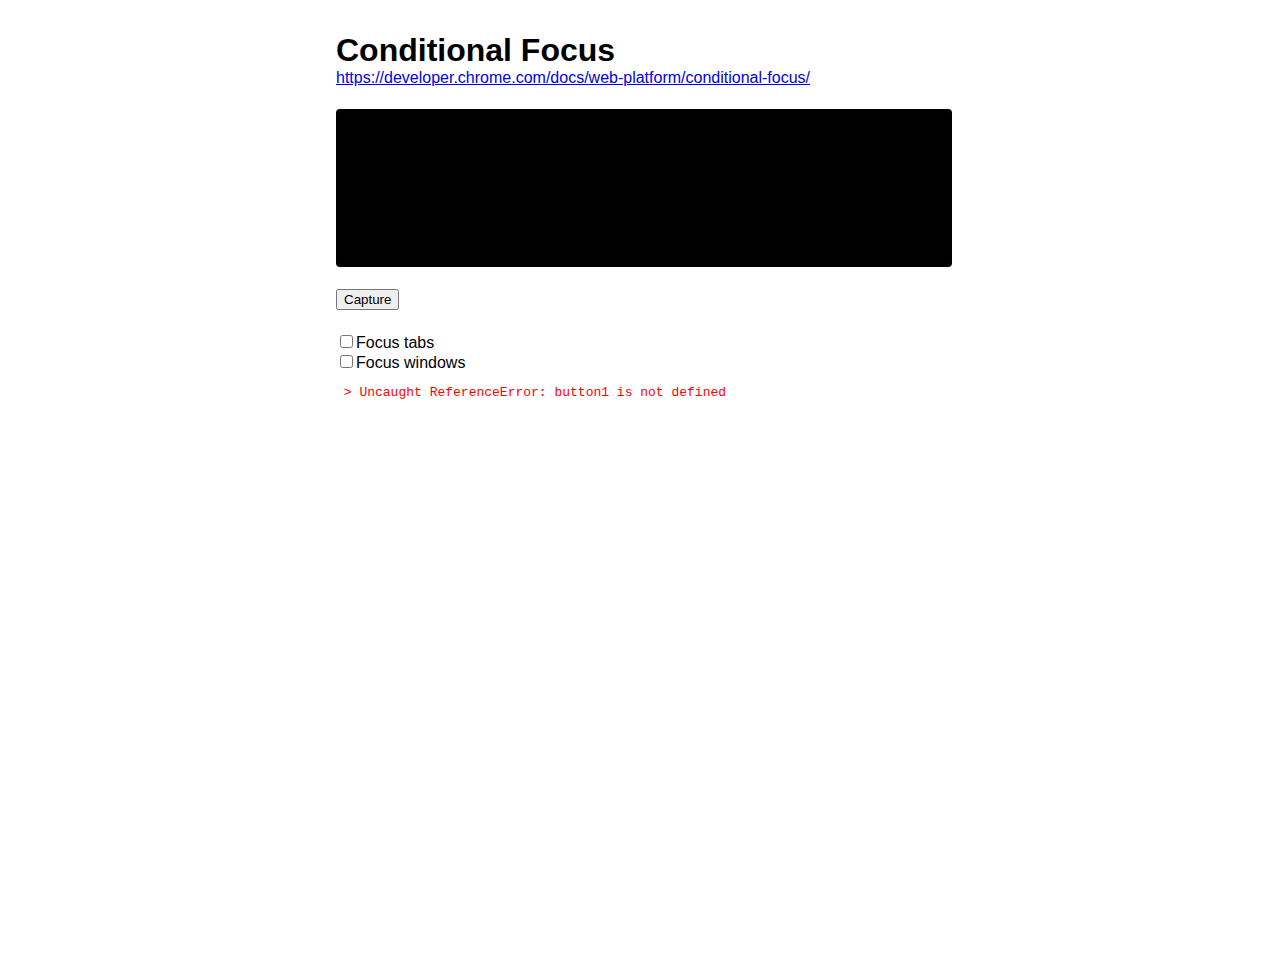
<file: demo/index.html>
<!DOCTYPE html>
<html lang="en">
  <head>
    <meta charset="utf-8" />
    <meta http-equiv="X-UA-Compatible" content="IE=edge" />
    <meta name="viewport" content="width=device-width, initial-scale=1" />

    <title>Conditional Focus</title>

    <link rel="stylesheet" href="index.css" />

    <script src="index.js" defer></script>
  </head>
  <body>
    <h1>Conditional Focus</h1>
    <a href="https://developer.chrome.com/docs/web-platform/conditional-focus/"
      >https://developer.chrome.com/docs/web-platform/conditional-focus/</a
    >

    <video id="video" autoplay muted playsinline></video>
    <br />
    <br />
    <button id="captureButton">Capture</button>
    <br />
    <br />
    <input type="checkbox" id="focusTabsCheckbox">Focus tabs</checkbox>
    <br />
    <input type="checkbox" id="focusWindowsCheckbox">Focus windows</checkbox>
    <pre id="logs"></pre>

    <script>
      window.onunhandledrejection = (event) => {
        logs.innerHTML += `<span> > ${event.reason}</span>\r\n`;
      };
      window.onerror = (error) => {
        logs.innerHTML += `<span> > ${error}</span>\r\n`;
      };
      if (!("CaptureController" in window && "setFocusBehavior" in CaptureController.prototype)) {
        logs.innerHTML += `<span>Warning! Conditional Focus is NOT supported. Try Chrome 109 on desktop.</span>\r\n`;
        document.getElementById("captureButton").disabled = true;
        document.getElementById("focusTabsCheckbox").disabled = true;
        document.getElementById("focusWindowsCheckbox").disabled = true;
      }
    </script>
  </body>
</html>
</file>
<file: demo/index.css>
body {
  font-family: helvetica, arial, sans-serif;
  margin: 2em;
  height: 100vh;
}

h1 {
  margin-block-end: 0;
}

body > a {
  display: block;
  margin-block-end: 1.4em;
}

video {
  background: black;
  width: 100%;
  padding: 4px;
  border-radius: 4px;
}

button {
  text-align: center;
  margin-bottom: 4px;
}

#logs {
  white-space: pre-wrap;
}

#logs span {
  color: red;
}

@media screen and (min-width: 640px) {
  body {
    margin: 2em auto;
    max-width: calc(640px - 2em);
  }
}
</file>
